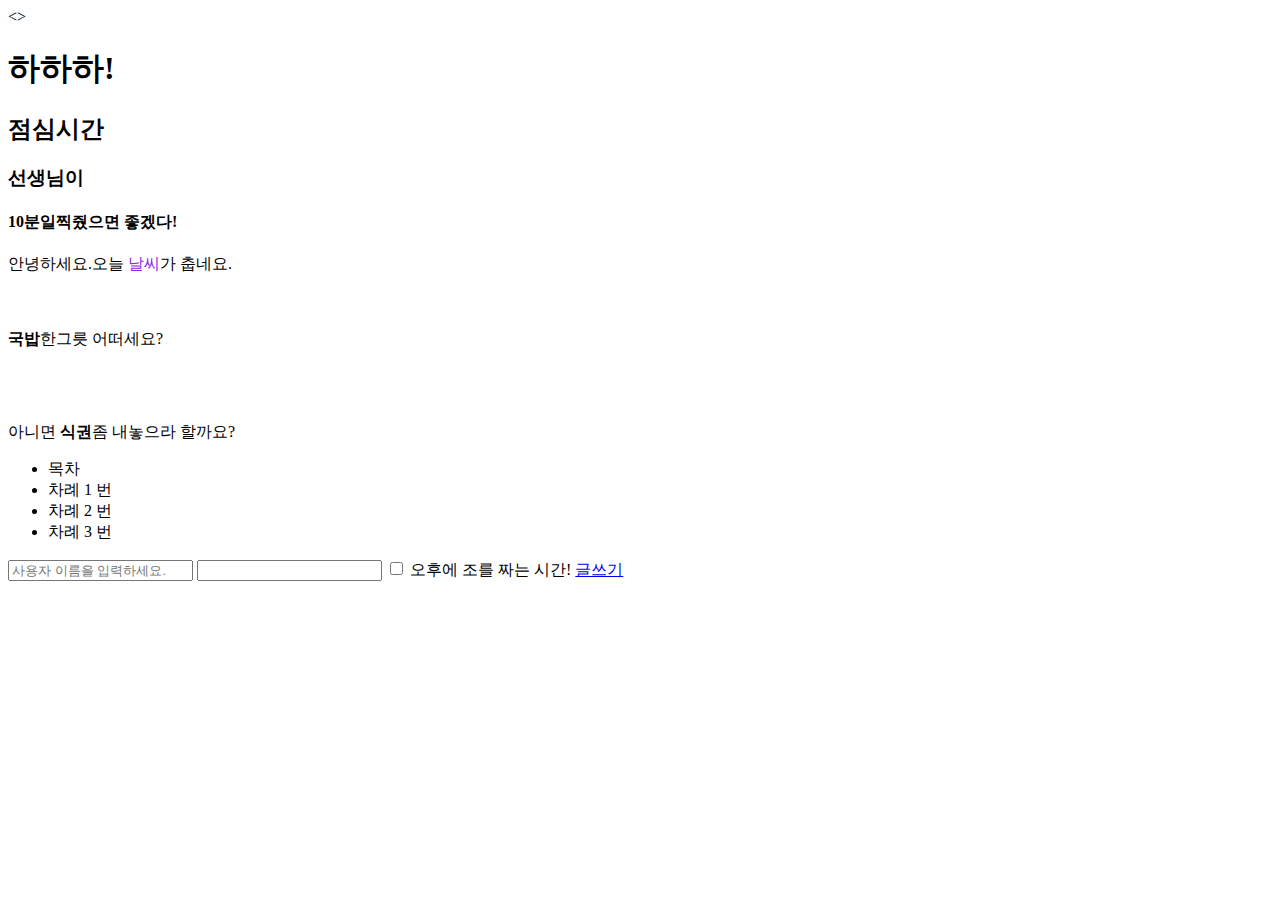
<file: html/index.html>
<!DOCTYPE html>
<!-- HTML 문서 형식 선언 
HTML5 형식이라는 걸 알려주기 위한 태그 -->
<html lang="ko">
<!--html 문서의 시작과 끝을 표시해주는태그
lang : 이 페이지가 어느 나라 언어로 
되어있는지 표시해줌
-->
    <head>
        <meta charset="UTF-8">
        <title>게시판</title>
    </head>
    <>
        <h1>하하하!</h1>
        <h2>점심시간</h2>
        <h3>선생님이</h3>
        <h4>10분일찍줬으면 좋겠다!</h4>
        <p>안녕하세요.오늘 <span style="color: blueviolet;">날씨</span>가 춥네요. <br><br><br><br>
            <b>국밥</b>한그릇 어떠세요?<br><br><br><br><br>
            아니면 <strong>식권</strong>좀 내놓으라 할까요?
        </p>
        <ul>
            <li>목차</li>
            <li>차례 1 번</li>
            <li>차례 2 번</li>
            <li>차례 3 번</li>
        </ul>
        <table></table>

        <input type="text" placeholder="사용자 이름을 입력하세요.">
        <input type="password">
        <input type="checkbox">
        <span>오후에 조를 짜는 시간!</span>
        <!--
            span 태그 : 텍스트 내에서 텍스트나 링크 이미지 같은 인라인을
                        그룹화 하거나 스타일을 적용할 때 사용

            p 태그 :문단을 정의하는데 사용되는 태그

            a 태그 : HTML 하이퍼링크를 만들 때 사용되는 태그
             href : 하이퍼링크 참조, Hypertext Reference
                    이 속성을 클릭시 다른 웹페이지의 url이나
                    현재 페이지 내의 특성을 참조할 수 있음
        -->
        <a href="https://www.naver.com">글쓰기</a>
    </body>
    <foot></foot>



</html>
</file>
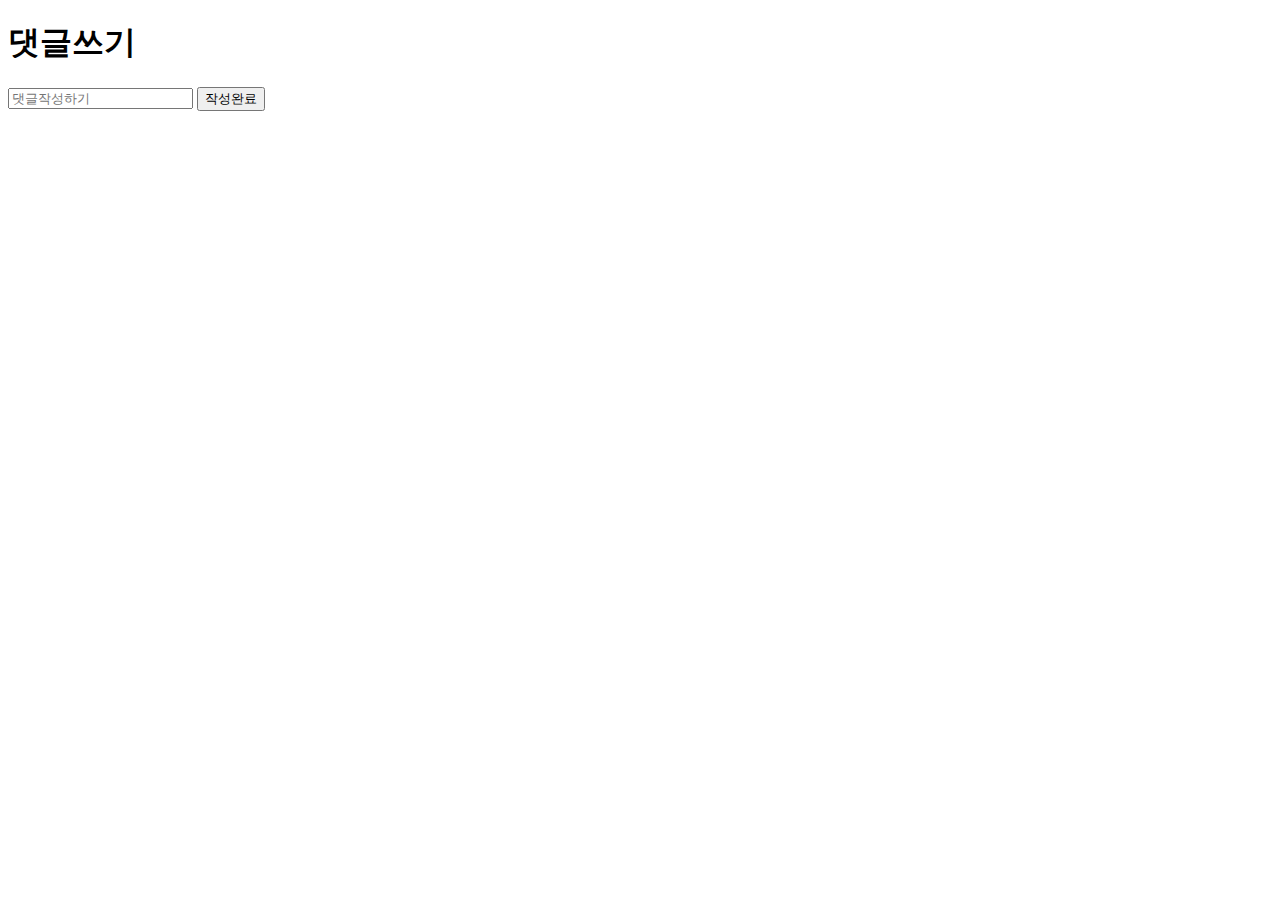
<file: html/comment.html>
<!DOCTYPE html>
<html>
<head>

</head>
<body>
    <h1>댓글쓰기</h1>
    <div class="comment">
        <input id="commentInput" placeholder="댓글작성하기">
        <button onclick="addComment()">작성완료</button>
        <div id="comments">
            <!-- 댓글이 표시될 장소-->
        </div>
    </div>
</body>
<foot></foot>
<script>
    function addComment(){
        const commentInput = document.getElementById("commentInput");
        const commentText = commentInput.value;

        if(commentText.trim() ===""){
            alert("댓글을 작성해주세요.");
            return;
        }



        const commentsBox = document.getElementById("comments");

        const commentDIV = document.createElement("div");
        commentDIV.className ="comment";
        commentDIV.textContent = commentText;

        commentsBox.appendChild(commentDIV);
        commentInput.value= " ";
    }
</script>
</html>
</file>
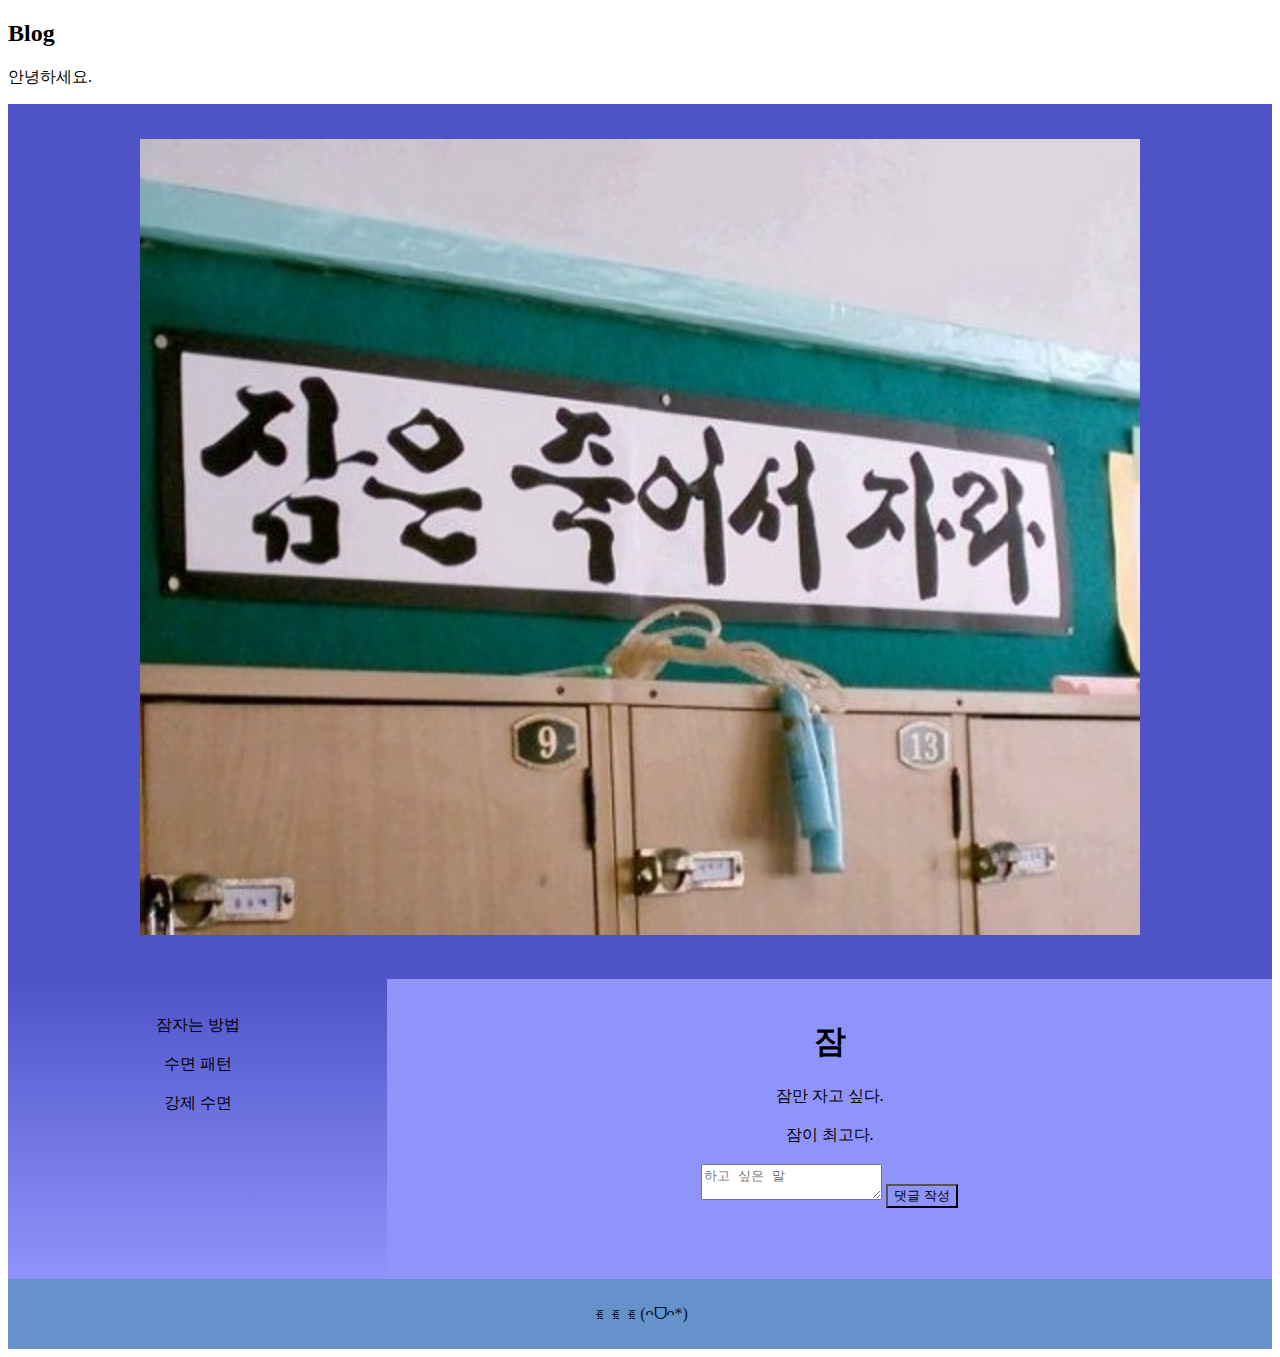
<file: html/homepageinformation.html>
<!DOCTYPE html>
<html>
    <head>
        <link rel="commentssheet"type="text/css" href="./css/comments.css">
        <title>블로그</title>
        <meta charset="UTF-8">
        <style>
            *{
                box-sizing: border-box;
            }
            header{
                background-color: #4e54c8;
                padding: 35px;
                text-align: center;
                font-size: 35px;
                color:antiquewhite;
            }
            nav{
                float: left;
                width: 30%;
                height: 300px;
                background:linear-gradient(#4e54c8,#8f94fb);
                padding: 20px;
            }
            nav ul{
                list-style: none;
                padding : 0;
                text-align:center;
                
            }
            article{
                background:#8f94fb;
                float: left;
                padding: 20px;
                width: 70%;
               
                height: 300px;
                text-align:center;
                border: 10px;
            }
            section::after{
                content: "";
                display: table;
                clear: both;
                text-align:center;
                
            }
            
            footer{
                background-color: #6692cc;
                padding: 10px;
                text-align: center ;
                color: rgb(2, 17, 31);



            }
            @media (max-width:600px){
                nav,article{
                    width: 100px;
                    height:auto;
                }
            }
            button{
                background-color: #8f94fb;
            }
        </style>
    </head>
<body>
    <h2> Blog</h2>
    <p>안녕하세요.</p>
    <header>
        <div class> 
            
            <img src="./잠자기.jpg" width="1000",height="1200":>
        
        </div>
       
    </header>
    <section>
        <nav>
            <ul>
                <li>잠자는 방법</li>
                <br>
                <li>수면 패턴</li>
                <br>
                <li>강제 수면</li>
            </ul>
        </nav>
        <article>
            <h1>잠</h1>
            <p>잠만 자고 싶다.<br><br>
            잠이 최고다. 
            <br>
            <br>
            <textarea placeholder="하고 싶은 말"></textarea>
            
            <button type="submit" id="post-button">댓글 작성</button>
            </p>
        </article> 
   
            

    </section>
    <footer>
         <p> ꉂꉂꉂ(ᴖᗜᴖ*)</p>
    </footer>
</body>
</html>
</file>
<file: html/css/comments.css>
button {
    onclick="addComment()">작성완료</button>
<div id="comments">
    <!-- 댓글이 표시될 장소-->
</div>
</div>
</body>
<foot></foot>
<script>
function addComment(){
const commentInput = document.getElementById("commentInput");
const commentText = commentInput.value;

if(commentText.trim() === ""){
    alert("댓글을 작성해주세요.");
    return;
}

const commentsBox = document.getElementById("comments");

const commentDIV = document.createElement("div");
commentDIV.className ="comment";
commentDIV.textContent = commentText;

commentsBox.appendChild(commentDIV);
commentInput.value="";
}
}
</file>
